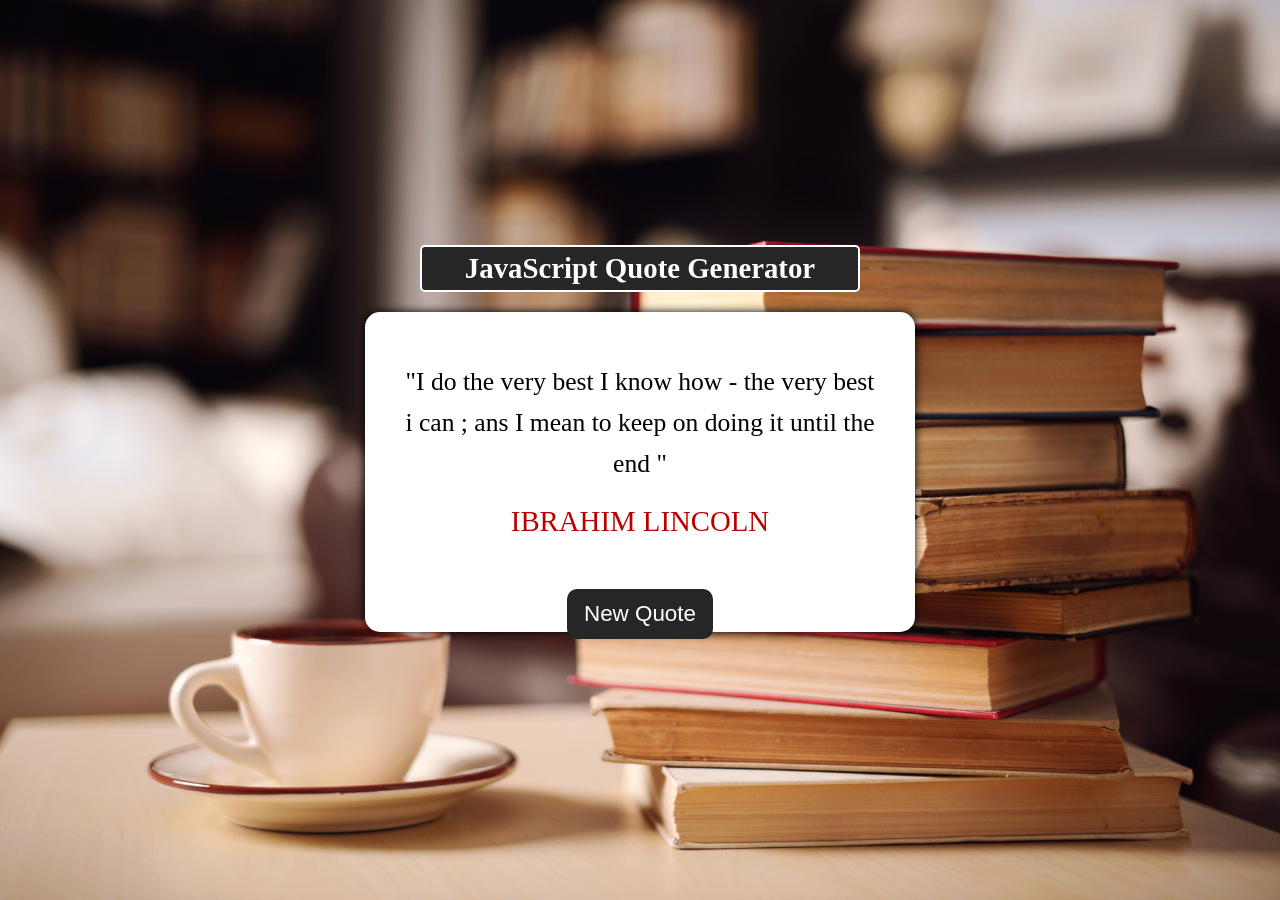
<file: Desktop/Quote-generator/project1.html>
<!DOCTYPE html>
<html lang="en">
<head>
    <link rel="stylesheet" href="project1.css">
    <link rel="preconnect" href="https://fonts.googleapis.com">
    <link rel="preconnect" href="https://fonts.gstatic.com" crossorigin>
    <link href="https://fonts.googleapis.com/css2?family=Roboto:ital,wght@0,100;0,300;0,400;0,500;0,700;0,900;1,100;1,300;1,400;1,500;1,700;1,900&display=swap" rel="stylesheet">
    <title>Quote Generator</title>
</head>
<body>
    <div class="container">

        <div class="header">
            <h2>
                JavaScript Quote Generator
            </h2>
        </div>

        <div class="main-content">
            <div class="text-area">
                <span class="quote">
                    "I do the very best I know how - the very best i can ; 
                    ans I mean to keep on doing it until the end "
                </span>
            </div>

            <div class="person">
                Ibrahim Lincoln
            </div>

            <div class="button-area">
                <button id="new-quote">New Quote</button>
            </div>

        </div>
    </div>

    <script src="project1.js"></script>
</body>
</html>
</file>
<file: Desktop/Quote-generator/project1.css>
/* general style  */

* {
    margin : 0;
    padding : 0;
    box-sizing: border-box;
    font-family: 'Lato' sans-serif;
}

body{
    display : flex;
    justify-content: center;
    align-items: center;
    height: 100vh;
    text-align: center;
    background: url(./R.jpg) no-repeat center center /cover;
}

.container
{
    width:550px;
    height: 450px;
}

.header
{
    font-size: 1.2rem;
    border : solid 2px #fff ;
    color : #fff;
    background-color: #262626;
    padding : 5px;
    width : 80%;
    margin : 20px auto;
    border-radius: 5px;
}

.main-content
{
    width: 100%;
    height : 320px ;
    background-color: #fff;
    border-radius: 15px;
    padding : 50px 40px ;
    box-shadow: 0 0 10px;
}

.main-content .text-area
{
    font-size: 1.6rem;
    line-height: 1.6;
}

.main-content .person
{
    font-size: 1.8rem;
    color: rgb(185, 0, 0);
    text-transform: uppercase;
    margin-top: 20px;
}


.button-area{
    display : flex;
    justify-content: center;
    align-items: center;
}
.button-area button{
    background-color: #262626;
    color :#fff;
    font-size: 1.4rem;
    padding : 10px 15px ;
    margin-top: 20px;
    border-radius: 10px;
    border-style: solid;
    border-color: #262626;
    transition:all 0.5s;
    position : fixed;
    bottom: 29vh;
}

.button-area button:hover{
    box-shadow: 5px 8px 10px #cfcfcf;
}

.button-area button:active{
    background-color :rgb(148, 148, 148);
    border-color:rgb(148, 148, 148);
}
</file>
